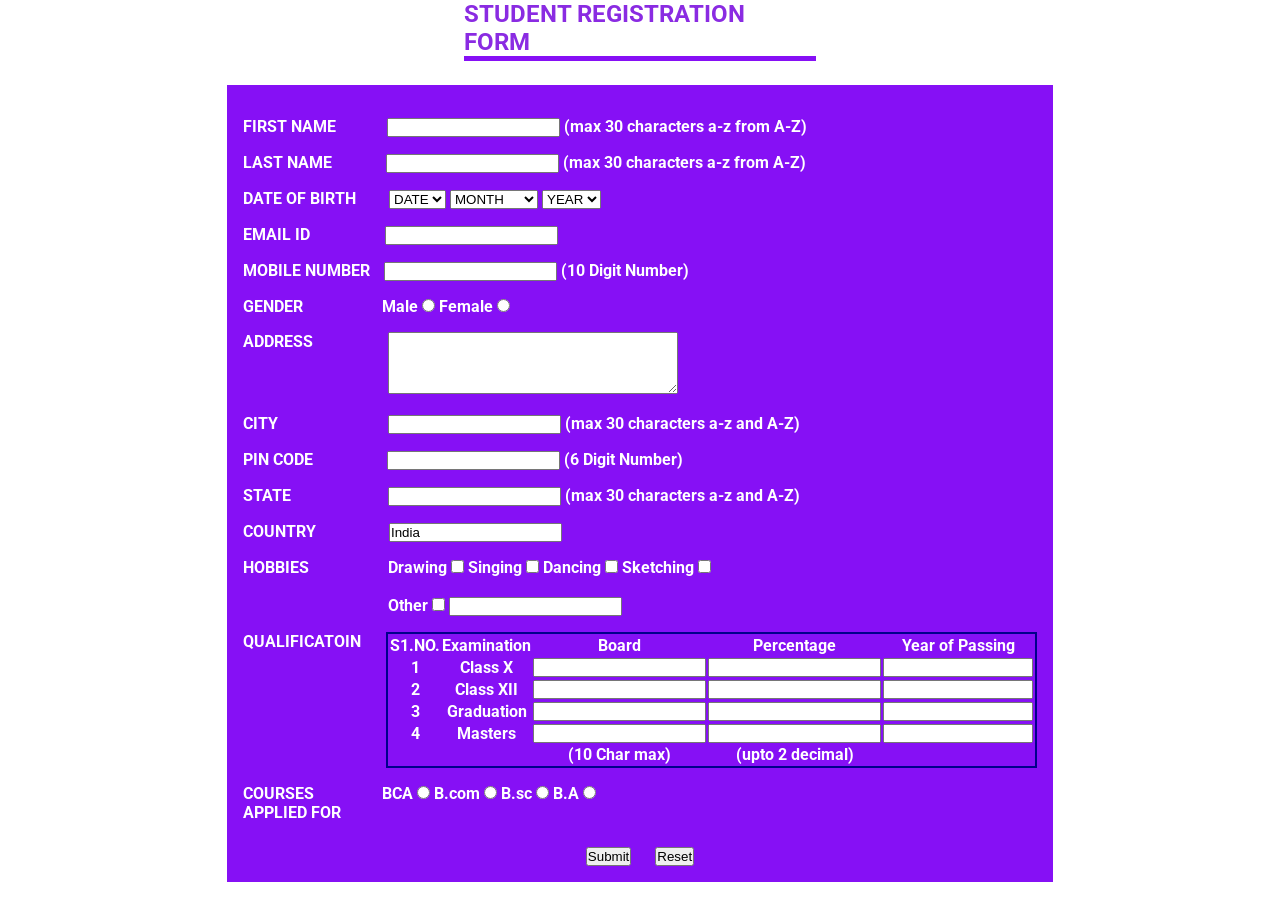
<file: st2-2010991296/index.html>
<!DOCTYPE html>
<html lang="en">
<head>
    <meta charset="UTF-8">
    <meta http-equiv="X-UA-Compatible" content="IE=edge">
    <meta name="viewport" content="width=device-width, initial-scale=1.0">
    <link rel="stylesheet" href="style.css">
    <title>Student Registration</title>
</head>
<body>
    <div class="bd">
        <h2 id="heading">STUDENT REGISTRATION FORM</h2>
        <form class="stud-form" id="form">
            <div class="form-inp">
                <label for="name">FIRST NAME</label>
                <div id="i1">
                    <input type="text" id="fname"/>
                    <span>(max 30 characters a-z from A-Z)</span>
                </div>
            </div>
            <div class="form-inp">
                <label for="lname">LAST NAME</label>
                <div id="i2">
                    <input type="text" id="lname"/>
                    <span>(max 30 characters a-z from A-Z)</span>
                </div>
            </div>
            <div class="form-inp">
                <label for="name">DATE OF BIRTH</label>
                <div id="i3">
                    <select id="date">
                        <option>DATE</option>
                    </select>
                    <select id="month">
                        <option>MONTH</option>
                    </select>
                    <select id="year">
                        <option>YEAR</option>
                    </select>
                </div>
            </div>
            <div class="form-inp">
                <label for="email">EMAIL ID</label>
                <div id="i4">
                    <input type="text" id="email"/>
                </div>
            </div>
            <div class="form-inp">
                <label for="number">MOBILE NUMBER</label>
                <div id="i5">
                    <input type="number" id="mobile"/>
                    <span>(10 Digit Number)</span>
                </div>
            </div>
            <div class="form-inp">
                <label for="email">GENDER</label>
                <div id="i6">
                    <label>Male</label>
                    <input type="radio" name="gender" value="male" id="male"/>
                    <label>Female</label>
                    <input type="radio" name="gender" value="fmale" id="fmale"/>    
                </div>
            </div>
            <div class="form-inp">
                <label for="address">ADDRESS</label>
                <div id="i7">
                    <textarea name="" id="address" cols="34" rows="4"></textarea>
                </div>
            </div>
            <div class="form-inp">
                <label for="email">CITY</label>
                <div id="i8">
                    <input type="text" id="city"/>
                    <span>(max 30 characters a-z and A-Z)</span>
                </div>
            </div>
            <div class="form-inp">
                <label for="email">PIN CODE</label>
                <div id="i9">
                    <input type="number" id="pincode"/>
                    <span>(6 Digit Number)</span>
                </div>
            </div>
            <div class="form-inp">
                <label for="email">STATE</label>
                <div id="i10">
                    <input type="text" id="state"/>
                    <span>(max 30 characters a-z and A-Z)</span>
                </div>
            </div>
            <div class="form-inp">
                <label for="email">COUNTRY</label>
                <div id="i11">
                    <input type="text" id="country" value="India"/>
                </div>
            </div>
            <div class="form-inp">
                <label for="email">HOBBIES</label>
                <div id="i12">
                    <span>Drawing</span>
                    <input type="checkbox" name="Drawing"/>
                    <span>Singing</span>
                    <input type="checkbox" name="Drawing"/>
                    <span>Dancing</span>
                    <input type="checkbox" name="Drawing"/>
                    <span>Sketching</span>
                    <input type="checkbox" name="Drawing"/><br><br>
                    <span>Other</span>
                    <input type="checkbox" name="Drawing"/>
                    <input type="text" />
                </div>
            </div>
            <div class="form-inp">
                <label for="qualification">QUALIFICATOIN</label>
                <div id="i13">
                    <table class="table">
                        <tr>
                            <td>S1.NO.</td>
                            <td>Examination</td>
                            <td>Board</td>
                            <td>Percentage</td>
                            <td>Year of Passing</td>
                        </tr>
                        <tr>
                            <td>1</td>
                            <td>Class X</td>
                            <td><input type="text" class="tb-inp-brd"/></td>
                            <td><input type="number" step="0.01" class="tb-inp-mr"/></td>
                            <td><input type="number" class="tb-inp"/></td>
                        </tr>
                        <tr>
                            <td>2</td>
                            <td>Class XII</td>
                            <td><input type="text" class="tb-inp-brd"/></td>
                            <td><input type="number" step="0.01" class="tb-inp-mr"/></td>
                            <td><input type="number" class="tb-inp"/></td>
                        </tr>
                        <tr>
                            <td>3</td>
                            <td>Graduation</td>
                            <td><input type="text" class="tb-inp-brd"/></td>
                            <td><input type="number" step="0.01" class="tb-inp-mr"/></td>
                            <td><input type="number" class="tb-inp"/></td>
                        </tr>
                        <tr>
                            <td>4</td>
                            <td>Masters</td>
                            <td><input type="text" class="tb-inp-brd"/></td>
                            <td><input type="number" step="0.01" class="tb-inp-mr"/></td>
                            <td><input type="number" class="tb-inp"/></td>
                        </tr>
                        <tr>
                            <td></td>
                            <td></td>
                            <td>(10 Char max)</td>
                            <td>(upto 2 decimal)</td>
                        </tr>
                    </table>
                </div>
            </div>
            <div class="form-inp">
                <label for="courses">COURSES<br>APPLIED FOR</label>
                <div id="i14">
                    <label>BCA</label>
                    <input type="radio" name="course" value="BCA" id="bca"/>
                    <label>B.com</label>
                    <input type="radio" name="course" value="B.com" id="bcom"/>
                    <label>B.sc</label>
                    <input type="radio" name="course" value="B.sc" id="bsc"/>
                    <label>B.A</label>
                    <input type="radio" name="course" value="B.A" id="ba"/>
                </div>
            </div>
            <div class="buttons">
                <button class="b" type="submit">Submit</button>
                <button id="res" class="b">Reset</button>
            </div>
        </form>
        <script src="script.js"></script>
    </div>
</body>
</html>
</file>
<file: st2-2010991296/style.css>
@import url('https://fonts.googleapis.com/css2?family=Roboto:wght@400;500;700&display=swap');
*{
    margin: 0px;
    padding: 0px;
    box-sizing: border-box;
}
body{
    font-family: 'Roboto', sans-serif;
}
.bd{
    width: 100%;
    display: flex;
    flex-direction: column;
    justify-content: flex-start;
    align-items: center;
}
#heading{
    width: 22rem;
    color: blueviolet;
    border-bottom: 5px solid rgb(134, 16, 245);
}
.stud-form{
    background-color: rgb(134, 16, 245);
    margin-top: 1.5rem;
    color: #fff;
    font-weight: bold;
    padding: 1rem 1rem;
}
.form-inp{
    display: flex;
    margin-top: 1rem;
}
.mr-ex:nth-child(1){
    margin-left: 5rem;
}
.table{
    text-align: center;
    border: 2px solid darkblue;
}
.tb-inp{
    width: 150px;
}
.buttons{
    margin-top: 25px;
    width: 100%;
    display: flex;
    justify-content: center;
    align-items: center;
}
.b{
    cursor: pointer;
}
#res{
    margin-left: 24px;
}
#i1{
    margin-left: 51px;
}
#i2{
    margin-left: 54px;
}
#i3{
    margin-left: 33px;
}
#i4{
    margin-left: 75px;
}
#i4{
    margin-left: 75px;
}
#i5{
    margin-left: 14px;
}
#i6{
    margin-left: 79px;
}
#i7{
    margin-left: 75px;
}
#i8{
    margin-left: 110px;
}
#i9{
    margin-left: 74px;
}
#i10{
    margin-left: 97px;
}
#i11{
    margin-left: 73px;
}
#i12{
    margin-left: 79px;
}
#i13{
    margin-left: 25px;
}
#i14{
    margin-left: 41px;
}
</file>
